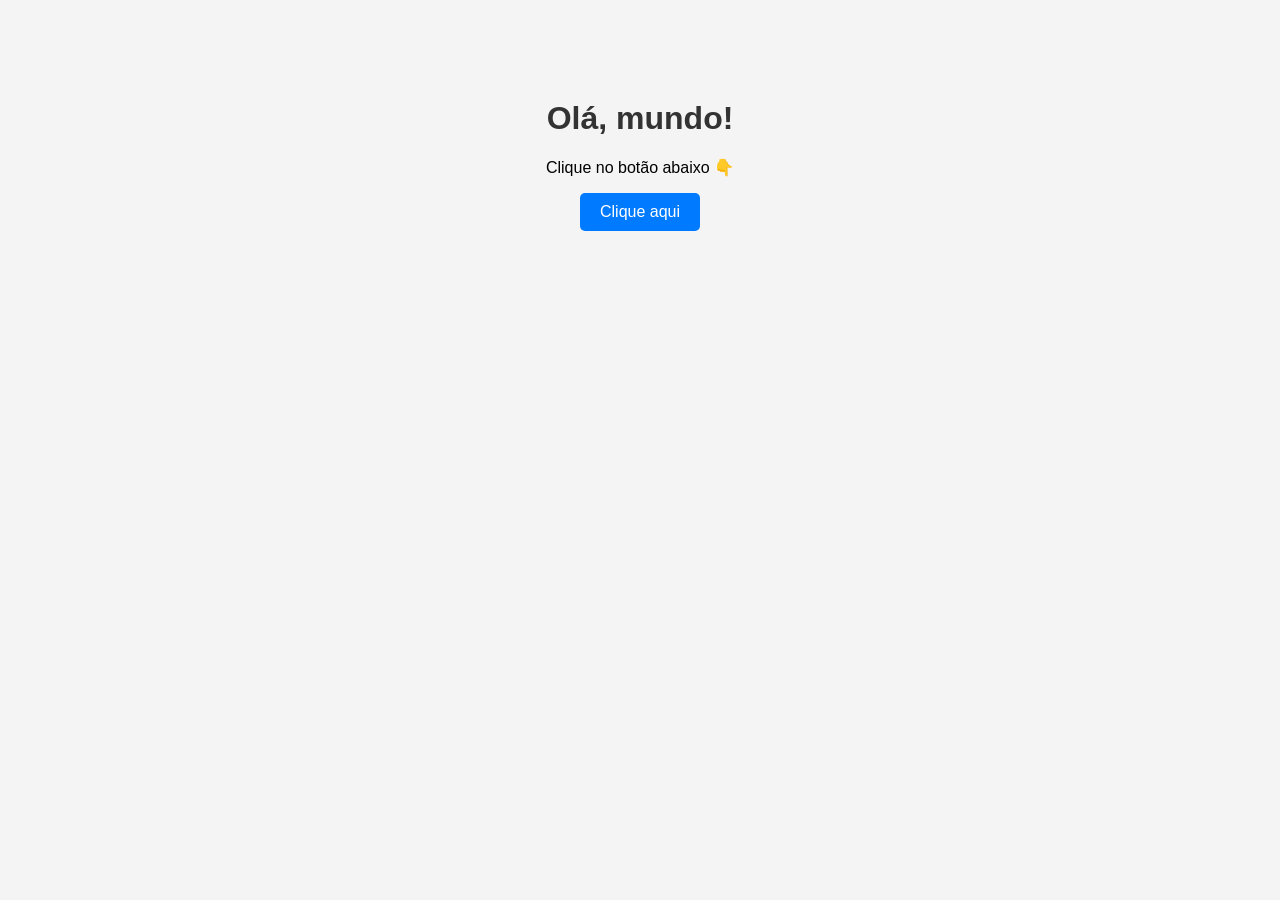
<file: index.html>
<!DOCTYPE html>
<html lang="pt-BR">
<head>
    <meta charset="UTF-8">
    <meta name="viewport" content="width=device-width, initial-scale=1.0">
    <title>Projeto Básico</title>
    <link rel="stylesheet" href="style.css">
</head>
<body>

    <div class="container">
        <h1>Olá, mundo!</h1>
        <p id="mensagem">Clique no botão abaixo 👇</p>
        <button onclick="mostrarMensagem()">Clique aqui</button>
    </div>

    <script src="app.js"></script>
</body>
</html>
</file>
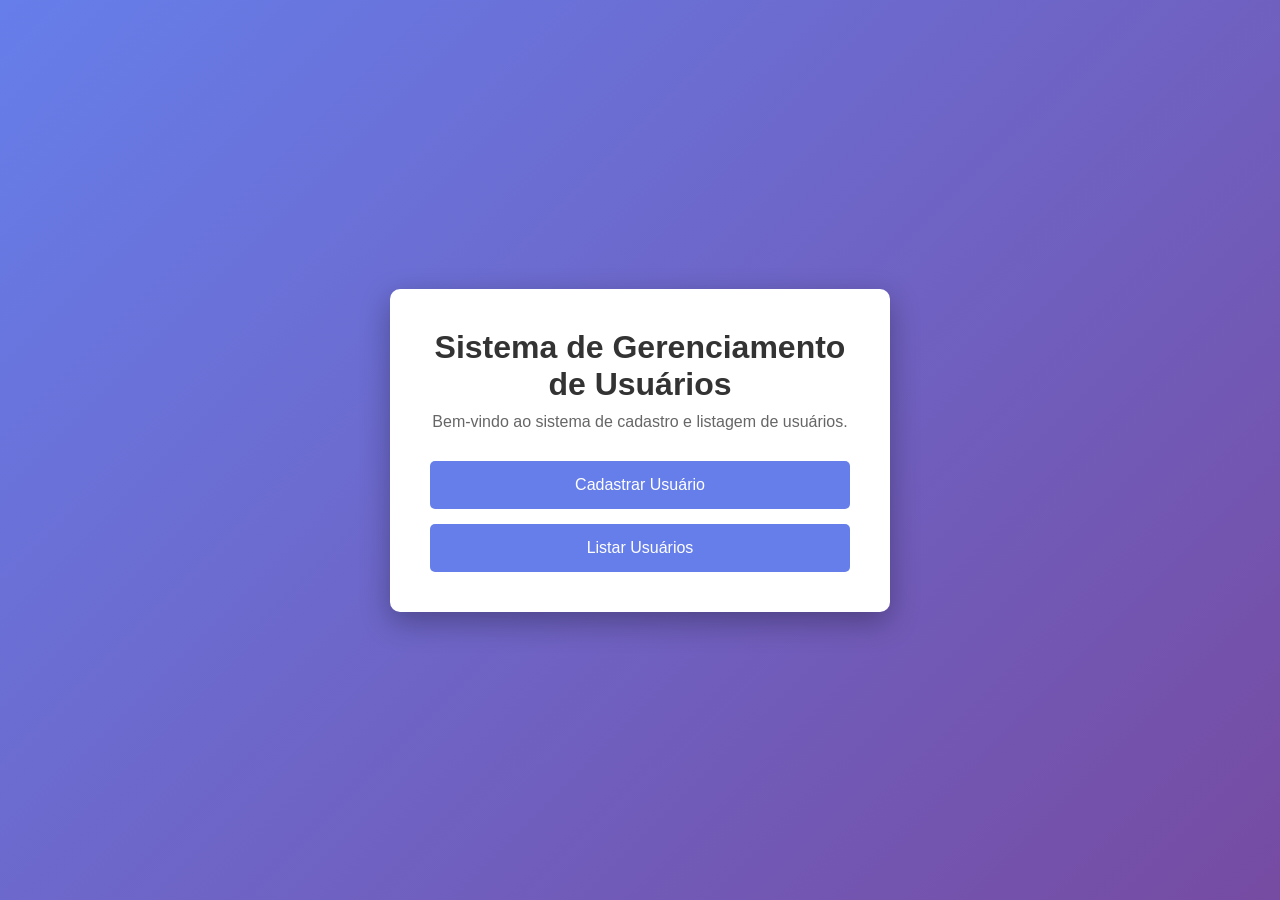
<file: exemplo-webapiv2/target/classes/static/index.html>
<!DOCTYPE html>
<html lang="pt-BR">
<head>
    <meta charset="UTF-8">
    <meta name="viewport" content="width=device-width, initial-scale=1.0">
    <title>Sistema de Gerenciamento de Usuários</title>
    <style>
        * {
            margin: 0;
            padding: 0;
            box-sizing: border-box;
        }
        body {
            font-family: Arial, sans-serif;
            background: linear-gradient(135deg, #667eea 0%, #764ba2 100%);
            min-height: 100vh;
            display: flex;
            justify-content: center;
            align-items: center;
        }
        .container {
            background: white;
            padding: 40px;
            border-radius: 10px;
            box-shadow: 0 10px 30px rgba(0,0,0,0.3);
            text-align: center;
            max-width: 500px;
        }
        h1 {
            color: #333;
            margin-bottom: 10px;
        }
        p {
            color: #666;
            margin-bottom: 30px;
        }
        .buttons {
            display: flex;
            flex-direction: column;
            gap: 15px;
        }
        .btn {
            display: inline-block;
            padding: 15px 30px;
            background: #667eea;
            color: white;
            text-decoration: none;
            border-radius: 5px;
            font-size: 16px;
            transition: background 0.3s;
        }
        .btn:hover {
            background: #5568d3;
        }
    </style>
</head>
<body>
    <div class="container">
        <h1>Sistema de Gerenciamento de Usuários</h1>
        <p>Bem-vindo ao sistema de cadastro e listagem de usuários.</p>
        <div class="buttons">
            <a href="cadastro.html" class="btn">Cadastrar Usuário</a>
            <a href="listagem.html" class="btn">Listar Usuários</a>
        </div>
    </div>
</body>
</html>
</file>
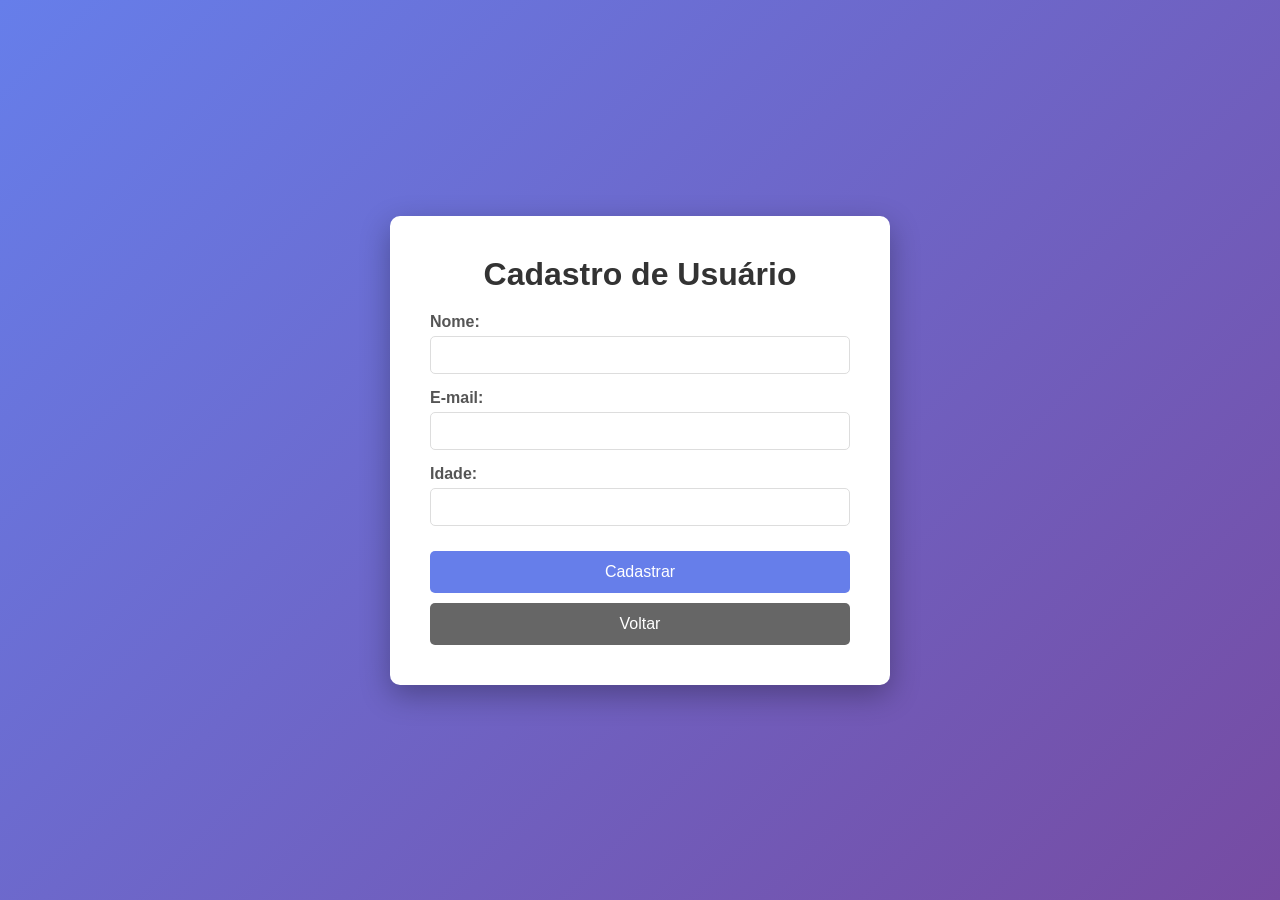
<file: exemplo-webapiv2/target/classes/static/cadastro.html>
<!DOCTYPE html>
<html lang="pt-BR">
<head>
    <meta charset="UTF-8">
    <meta name="viewport" content="width=device-width, initial-scale=1.0">
    <title>Cadastro de Usuário</title>
    <style>
        * {
            margin: 0;
            padding: 0;
            box-sizing: border-box;
        }
        body {
            font-family: Arial, sans-serif;
            background: linear-gradient(135deg, #667eea 0%, #764ba2 100%);
            min-height: 100vh;
            display: flex;
            justify-content: center;
            align-items: center;
            padding: 20px;
        }
        .container {
            background: white;
            padding: 40px;
            border-radius: 10px;
            box-shadow: 0 10px 30px rgba(0,0,0,0.3);
            max-width: 500px;
            width: 100%;
        }
        h1 {
            color: #333;
            margin-bottom: 20px;
            text-align: center;
        }
        .form-group {
            margin-bottom: 15px;
        }
        label {
            display: block;
            color: #555;
            margin-bottom: 5px;
            font-weight: bold;
        }
        input {
            width: 100%;
            padding: 10px;
            border: 1px solid #ddd;
            border-radius: 5px;
            font-size: 14px;
        }
        input:focus {
            outline: none;
            border-color: #667eea;
        }
        .btn {
            width: 100%;
            padding: 12px;
            background: #667eea;
            color: white;
            border: none;
            border-radius: 5px;
            font-size: 16px;
            cursor: pointer;
            margin-top: 10px;
        }
        .btn:hover {
            background: #5568d3;
        }
        .btn-voltar {
            background: #666;
            margin-top: 10px;
        }
        .btn-voltar:hover {
            background: #555;
        }
        .mensagem {
            padding: 10px;
            border-radius: 5px;
            margin-bottom: 15px;
            text-align: center;
            display: none;
        }
        .mensagem.sucesso {
            background: #d4edda;
            color: #155724;
        }
        .mensagem.erro {
            background: #f8d7da;
            color: #721c24;
        }
    </style>
</head>
<body>
    <div class="container">
        <h1>Cadastro de Usuário</h1>
        <div id="mensagem" class="mensagem"></div>
        <form id="formCadastro">
            <div class="form-group">
                <label for="nome">Nome:</label>
                <input type="text" id="nome" name="nome" required>
            </div>
            <div class="form-group">
                <label for="email">E-mail:</label>
                <input type="email" id="email" name="email" required>
            </div>
            <div class="form-group">
                <label for="idade">Idade:</label>
                <input type="number" id="idade" name="idade" min="1" max="150" required>
            </div>
            <button type="submit" class="btn">Cadastrar</button>
            <button type="button" class="btn btn-voltar" onclick="location.href='index.html'">Voltar</button>
        </form>
    </div>

    <script>
        document.getElementById('formCadastro').addEventListener('submit', async function(e) {
            e.preventDefault();
            
            const user = {
                nome: document.getElementById('nome').value,
                email: document.getElementById('email').value,
                idade: parseInt(document.getElementById('idade').value)
            };

            try {
                const response = await fetch('/exemplo-webapi/usuarios', {
                    method: 'POST',
                    headers: {
                        'Content-Type': 'application/json'
                    },
                    body: JSON.stringify(user)
                });

                const mensagem = document.getElementById('mensagem');
                
                if (response.ok) {
                    mensagem.textContent = 'Usuário cadastrado com sucesso!';
                    mensagem.className = 'mensagem sucesso';
                    mensagem.style.display = 'block';
                    document.getElementById('formCadastro').reset();
                    setTimeout(() => {
                        location.href = 'listagem.html';
                    }, 1500);
                } else {
                    throw new Error('Erro ao cadastrar');
                }
            } catch (error) {
                const mensagem = document.getElementById('mensagem');
                mensagem.textContent = 'Erro ao cadastrar usuário!';
                mensagem.className = 'mensagem erro';
                mensagem.style.display = 'block';
            }
        });
    </script>
</body>
</html>
</file>
<file: style.css>
body {
    margin: 0;
    padding: 0;
    font-family: Arial, sans-serif;
    background-color: #f4f4f4;
}

.container {
    text-align: center;
    margin-top: 100px;
}

h1 {
    color: #333;
}

button {
    padding: 10px 20px;
    font-size: 16px;
    border: none;
    background-color: #007BFF;
    color: white;
    cursor: pointer;
    border-radius: 5px;
}

button:hover {
    background-color: #0056b3;
}
</file>
